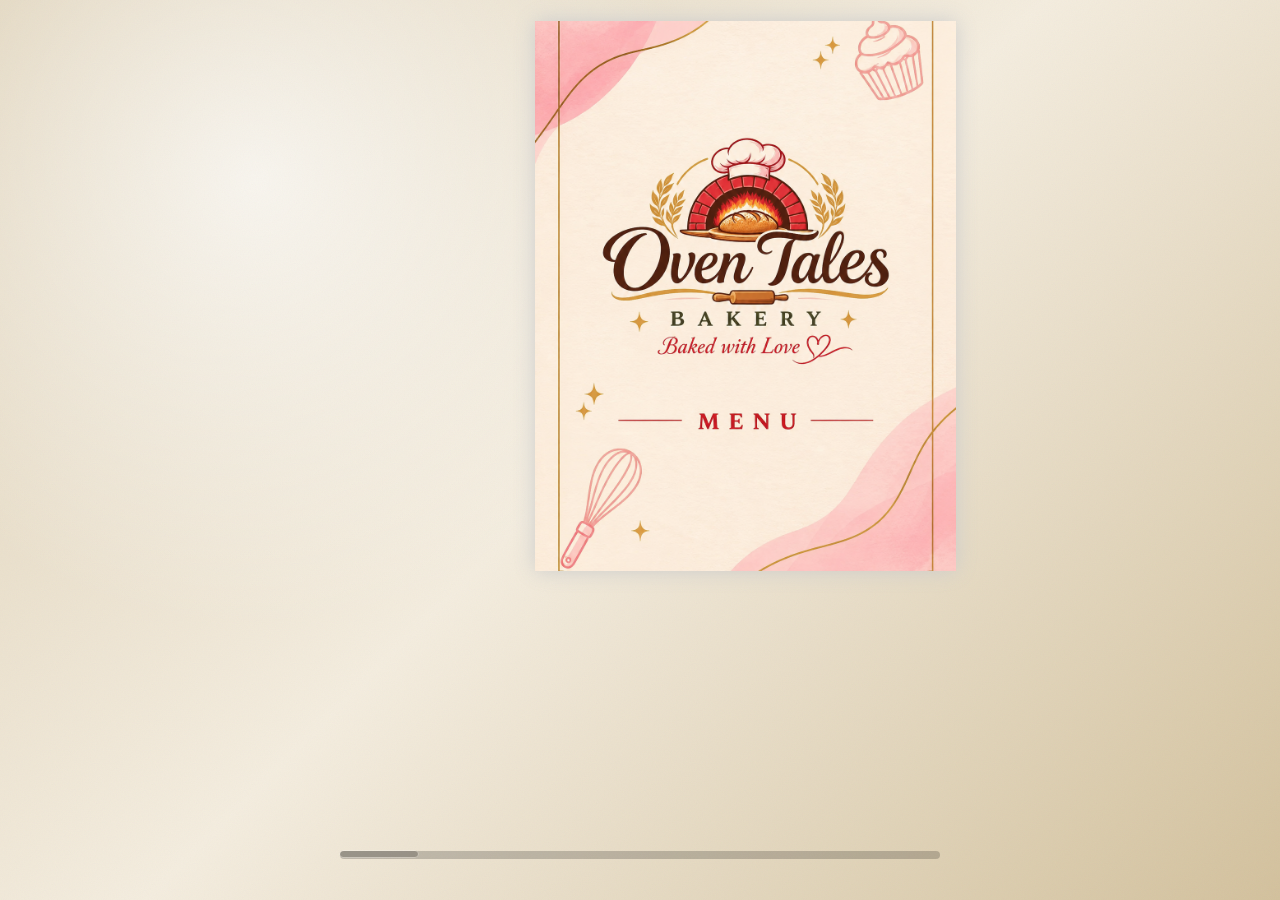
<file: index.html>
<!doctype html>
<html lang="en">
  <head>
    <script
      type="text/javascript"
      src="public/extras/jquery.min.1.7.js"
    ></script>
    <script
      type="text/javascript"
      src="public/extras/jquery-ui-1.8.20.custom.min.js"
    ></script>
    <script
      type="text/javascript"
      src="public/extras/jquery.mousewheel.min.js"
    ></script>
    <script
      type="text/javascript"
      src="public/extras/modernizr.2.5.3.min.js"
    ></script>
    <script type="text/javascript" src="public/lib/hash.js"></script>
  </head>
  <body>
    <div id="canvas">
      <!-- <div class="menu-header" aria-label="Oven Tales menu">
        <div class="brand-mark">
          <span class="brand-kicker">THE</span>
          <span class="brand-name">Oven Tales</span>
          <span class="brand-subtitle">BAKERY &amp; PATISSERIE</span>
        </div>
      </div> -->

      <div id="book-zoom">
        <div class="sample-docs">
          <!-- PAGE 1: COVER -->
          <div class="hard cover-page"></div>

          <!-- PAGE 2: MORNING BAKES -->
          <div class="hard page-2">
            <!-- <article class="page page-num-2 menu-page">
              <div class="menu-heading">
                <p class="section-number">01</p>
                <h2>Morning<br />Bakes</h2>
                <p class="section-note">Golden from the oven</p>
              </div>
              <div class="menu-list">
                <div class="menu-item">
                  <div>
                    <h3>Classic Butter Croissant</h3>
                    <p>Flaky, buttery and freshly baked layers</p>
                  </div>
                  <strong>₹145</strong>
                </div>

                <div class="menu-item">
                  <div>
                    <h3>Chocolate Croissant</h3>
                    <p>Golden pastry filled with rich chocolate</p>
                  </div>
                  <strong>₹175</strong>
                </div>

                <div class="menu-item">
                  <div>
                    <h3>Almond Croissant</h3>
                    <p>Buttery pastry topped with toasted almonds</p>
                  </div>
                  <strong>₹195</strong>
                </div>

                <div class="menu-item">
                  <div>
                    <h3>Cinnamon Roll</h3>
                    <p>Sweet cinnamon filling with cream cheese glaze</p>
                  </div>
                  <strong>₹165</strong>
                </div>

                <div class="menu-item">
                  <div>
                    <h3>Blueberry Danish</h3>
                    <p>Flaky pastry with vanilla cream and blueberries</p>
                  </div>
                  <strong>₹185</strong>
                </div>

                <div class="menu-item">
                  <div>
                    <h3>Chocolate Muffin</h3>
                    <p>Soft muffin loaded with chocolate chips</p>
                  </div>
                  <strong>₹120</strong>
                </div>
              </div>
            </article> -->
          </div>

          <!-- PAGE 3: FRESH BREADS -->
          <div class="page page-3">
            <!-- <article class="page page-num-3 menu-page warm-page">
              <div class="menu-heading">
                <p class="section-number">02</p>
                <h2>Fresh<br />Breads</h2>
                <p class="section-note">Freshly baked with love</p>
              </div>
              <div class="menu-list">
                <div class="menu-item">
                  <div>
                    <h3>Classic Sourdough</h3>
                    <p>Slow-fermented artisan bread with a crisp crust</p>
                  </div>
                  <strong>₹240</strong>
                </div>

                <div class="menu-item">
                  <div>
                    <h3>Garlic Bread</h3>
                    <p>Toasted bread with garlic butter and herbs</p>
                  </div>
                  <strong>₹150</strong>
                </div>

                <div class="menu-item">
                  <div>
                    <h3>Rosemary Focaccia</h3>
                    <p>Italian bread with olive oil and fresh rosemary</p>
                  </div>
                  <strong>₹220</strong>
                </div>

                <div class="menu-item">
                  <div>
                    <h3>French Baguette</h3>
                    <p>Traditional French bread with a crispy crust</p>
                  </div>
                  <strong>₹180</strong>
                </div>

                <div class="menu-item">
                  <div>
                    <h3>Multigrain Bread</h3>
                    <p>Wholesome bread with seeds, oats and grains</p>
                  </div>
                  <strong>₹260</strong>
                </div>

                <div class="menu-item">
                  <div>
                    <h3>Milk Bread</h3>
                    <p>Soft, fluffy and lightly sweet bread</p>
                  </div>
                  <strong>₹140</strong>
                </div>
              </div>
            </article> -->
          </div>

          <!-- PAGE 4: CAKES & PASTRIES -->
          <div class="page page-4">
            <!-- <article class="page page-num-4 menu-page">
              <div class="menu-heading">
                <p class="section-number">03</p>
                <h2>Cakes &amp;<br />Pastries</h2>
                <p class="section-note">Made for sweet moments</p>
              </div>
              <div class="menu-list">
                <div class="menu-item">
                  <div>
                    <h3>Chocolate Truffle Cake</h3>
                    <p>Rich chocolate sponge with smooth ganache</p>
                  </div>
                  <strong>₹280</strong>
                </div>

                <div class="menu-item">
                  <div>
                    <h3>Red Velvet Cake</h3>
                    <p>Soft red velvet sponge with cream cheese frosting</p>
                  </div>
                  <strong>₹290</strong>
                </div>

                <div class="menu-item">
                  <div>
                    <h3>Black Forest Cake</h3>
                    <p>Chocolate sponge, cherries and whipped cream</p>
                  </div>
                  <strong>₹260</strong>
                </div>

                <div class="menu-item">
                  <div>
                    <h3>Tiramisu</h3>
                    <p>Espresso-soaked sponge with mascarpone cream</p>
                  </div>
                  <strong>₹280</strong>
                </div>

                <div class="menu-item">
                  <div>
                    <h3>Blueberry Cheesecake</h3>
                    <p>Creamy cheesecake with blueberry topping</p>
                  </div>
                  <strong>₹295</strong>
                </div>

                <div class="menu-item">
                  <div>
                    <h3>Chocolate Éclair</h3>
                    <p>Light choux pastry filled with chocolate cream</p>
                  </div>
                  <strong>₹210</strong>
                </div>
              </div>
            </article> -->
          </div>

          <!-- PAGE 5: COOKIES & DESSERTS -->
          <div class="page page-5">
            <!-- <article class="page page-num-5 menu-page warm-page">
              <div class="menu-heading">
                <p class="section-number">04</p>
                <h2>Cookies &amp;<br />Desserts</h2>
                <p class="section-note">Little bites of happiness</p>
              </div>
              <div class="menu-list">
                <div class="menu-item">
                  <div>
                    <h3>Chocolate Chip Cookies</h3>
                    <p>Crunchy cookies loaded with chocolate chips</p>
                  </div>
                  <strong>₹90</strong>
                </div>

                <div class="menu-item">
                  <div>
                    <h3>Double Chocolate Cookies</h3>
                    <p>Rich cocoa cookies with chocolate chunks</p>
                  </div>
                  <strong>₹110</strong>
                </div>

                <div class="menu-item">
                  <div>
                    <h3>Butter Cookies</h3>
                    <p>Classic homemade cookies with buttery goodness</p>
                  </div>
                  <strong>₹80</strong>
                </div>

                <div class="menu-item">
                  <div>
                    <h3>Fudgy Brownie</h3>
                    <p>Rich, moist chocolate brownie</p>
                  </div>
                  <strong>₹150</strong>
                </div>

                <div class="menu-item">
                  <div>
                    <h3>Walnut Brownie</h3>
                    <p>Chocolate brownie topped with crunchy walnuts</p>
                  </div>
                  <strong>₹180</strong>
                </div>

                <div class="menu-item">
                  <div>
                    <h3>Chocolate Mousse</h3>
                    <p>Silky smooth chocolate dessert</p>
                  </div>
                  <strong>₹190</strong>
                </div>
              </div>
            </article> -->
          </div>

          <!-- PAGE 6: SAVOURY BITES -->
          <div class="page page-6">
            <!-- <article class="page page-num-6 menu-page">
              <div class="menu-heading">
                <p class="section-number">05</p>
                <h2>Savoury<br />Bites</h2>
                <p class="section-note">Fresh, crispy and delicious</p>
              </div>
              <div class="menu-list">
                <div class="menu-item">
                  <div>
                    <h3>Veg Puff</h3>
                    <p>Flaky pastry filled with spiced vegetables</p>
                  </div>
                  <strong>₹45</strong>
                </div>

                <div class="menu-item">
                  <div>
                    <h3>Paneer Puff</h3>
                    <p>Crispy pastry stuffed with spicy paneer filling</p>
                  </div>
                  <strong>₹65</strong>
                </div>

                <div class="menu-item">
                  <div>
                    <h3>Veg Pizza Slice</h3>
                    <p>Cheesy pizza topped with fresh vegetables</p>
                  </div>
                  <strong>₹110</strong>
                </div>

                <div class="menu-item">
                  <div>
                    <h3>Cheese Garlic Bread</h3>
                    <p>Toasted bread topped with garlic butter and cheese</p>
                  </div>
                  <strong>₹130</strong>
                </div>

                <div class="menu-item">
                  <div>
                    <h3>Veg Sandwich</h3>
                    <p>Fresh vegetables, cheese and creamy dressing</p>
                  </div>
                  <strong>₹120</strong>
                </div>

                <div class="menu-item">
                  <div>
                    <h3>Paneer Sandwich</h3>
                    <p>Grilled sandwich with seasoned paneer filling</p>
                  </div>
                  <strong>₹150</strong>
                </div>
              </div>
            </article> -->
          </div>

          <!-- PAGE 7: COFFEE & DRINKS -->
          <div class="hard">
            <article class="page page-num-7 menu-page warm-page">
              <div class="menu-heading">
                <p class="section-number">06</p>
                <h2>Coffee &amp;<br />Drinks</h2>
                <p class="section-note">The perfect pairing</p>
              </div>
              <div class="menu-list">
                <div class="menu-item">
                  <div>
                    <h3>Espresso</h3>
                    <p>Strong and rich freshly brewed coffee</p>
                  </div>
                  <strong>₹100</strong>
                </div>

                <div class="menu-item">
                  <div>
                    <h3>Cappuccino</h3>
                    <p>Espresso with steamed milk and creamy foam</p>
                  </div>
                  <strong>₹160</strong>
                </div>

                <div class="menu-item">
                  <div>
                    <h3>Café Latte</h3>
                    <p>Smooth espresso blended with steamed milk</p>
                  </div>
                  <strong>₹180</strong>
                </div>

                <div class="menu-item">
                  <div>
                    <h3>Classic Mocha</h3>
                    <p>Espresso, chocolate and steamed milk</p>
                  </div>
                  <strong>₹210</strong>
                </div>

                <div class="menu-item">
                  <div>
                    <h3>Belgian Hot Chocolate</h3>
                    <p>Rich Belgian chocolate with creamy milk</p>
                  </div>
                  <strong>₹225</strong>
                </div>

                <div class="menu-item">
                  <div>
                    <h3>Cold Coffee</h3>
                    <p>Chilled coffee blended with creamy milk</p>
                  </div>
                  <strong>₹180</strong>
                </div>

                <div class="menu-item">
                  <div>
                    <h3>Fresh Lemon Iced Tea</h3>
                    <p>Refreshing iced tea with fresh lemon</p>
                  </div>
                  <strong>₹130</strong>
                </div>
              </div>
            </article>
          </div>

          <!-- PAGE 8: SPECIALS & CONTACT -->
          <div class="hard end-page"></div>
        </div>
      </div>

      <div id="slider-bar" class="turnjs-slider">
        <div id="slider"></div>
      </div>
    </div>

    <script type="text/javascript">
      function loadApp() {
        var flipbook = $(".sample-docs");

        // Check if the CSS was already loaded

        if (flipbook.width() == 0 || flipbook.height() == 0) {
          setTimeout(loadApp, 10);
          return;
        }

        // Mousewheel

        $("#book-zoom").mousewheel(function (event, delta, deltaX, deltaY) {
          var data = $(this).data(),
            step = 6,
            flipbook = $(".sample-docs"),
            actualPos = $("#slider").slider("value") * step;

          if (typeof data.scrollX === "undefined") {
            data.scrollX = actualPos;
            data.scrollPage = flipbook.turn("page");
          }

          data.scrollX = Math.min(
            $("#slider").slider("option", "max") * step,
            Math.max(0, data.scrollX + deltaX),
          );

          var actualView = Math.round(data.scrollX / step),
            page = Math.min(
              flipbook.turn("pages"),
              Math.max(1, actualView * 2 - 2),
            );

          if ($.inArray(data.scrollPage, flipbook.turn("view", page)) == -1) {
            data.scrollPage = page;
            flipbook.turn("page", page);
          }

          if (data.scrollTimer) clearInterval(data.scrollTimer);

          data.scrollTimer = setTimeout(function () {
            data.scrollX = undefined;
            data.scrollPage = undefined;
            data.scrollTimer = undefined;
          }, 1000);
        });

        // Slider

        $("#slider").slider({
          min: 1,
          max: 100,

          start: function (event, ui) {
            if (!window._thumbPreview) {
              _thumbPreview = $("<div />", { class: "thumbnail" }).html(
                "<div></div>",
              );
              setPreview(ui.value);
              _thumbPreview.appendTo($(ui.handle));
            } else setPreview(ui.value);

            moveBar(false);
          },

          slide: function (event, ui) {
            setPreview(ui.value);
          },

          stop: function () {
            if (window._thumbPreview) _thumbPreview.removeClass("show");

            $(".sample-docs").turn(
              "page",
              Math.max(1, $(this).slider("value") * 2 - 2),
            );
          },
        });

        // URIs

        Hash.on("^page\/([0-9]*)$", {
          yep: function (path, parts) {
            var page = parts[1];

            if (page !== undefined) {
              if ($(".sample-docs").turn("is"))
                $(".sample-docs").turn("page", page);
            }
          },
          nop: function (path) {
            if ($(".sample-docs").turn("is")) $(".sample-docs").turn("page", 1);
          },
        });

        // Arrows

        $(document).keydown(function (e) {
          var previous = 37,
            next = 39;

          switch (e.keyCode) {
            case previous:
              $(".sample-docs").turn("previous");

              break;
            case next:
              $(".sample-docs").turn("next");

              break;
          }
        });

        // Create the flipbook

        flipbook
          .turn({
            elevation: 50,
            acceleration: false,
            gradients: true,
            autoCenter: true,
            duration: 1000,
            width: 842,
            height: 550,
            pages: 6,
            when: {
              turning: function (e, page, view) {
                var book = $(this),
                  currentPage = book.turn("page"),
                  pages = book.turn("pages");

                if (currentPage > 3 && currentPage < pages - 3) {
                  if (page == 1) {
                    book.turn("page", 2).turn("stop").turn("page", page);
                    e.preventDefault();
                    return;
                  } else if (page == pages) {
                    book
                      .turn("page", pages - 1)
                      .turn("stop")
                      .turn("page", page);
                    e.preventDefault();
                    return;
                  }
                } else if (page > 3 && page < pages - 3) {
                  if (currentPage == 1) {
                    book.turn("page", 2).turn("stop").turn("page", page);
                    e.preventDefault();
                    return;
                  } else if (currentPage == pages) {
                    book
                      .turn("page", pages - 1)
                      .turn("stop")
                      .turn("page", page);
                    e.preventDefault();
                    return;
                  }
                }

                Hash.go("page/" + page).update();

                if (page == 1 || page == pages) $(".sample-docs .tabs").hide();
              },

              turned: function (e, page, view) {
                var book = $(this);

                $("#slider").slider("value", getViewNumber(book, page));

                if (page != 1 && page != book.turn("pages"))
                  $(".sample-docs .tabs").fadeIn(500);
                else $(".sample-docs .tabs").hide();

                book.turn("center");
              },

              start: function (e, pageObj) {
                moveBar(true);
              },

              end: function (e, pageObj) {
                var book = $(this);

                setTimeout(function () {
                  $("#slider").slider("value", getViewNumber(book));
                }, 1);

                moveBar(false);
              },

              //   missing: function (e, pages) {
              //     for (var i = 0; i < pages.length; i++)
              //       addPage(pages[i], $(this));
              //   },
            },
          })
          .turn("page", 1);

        $("#slider").slider("option", "max", numberOfViews(flipbook));

        flipbook.addClass("animated");

        // Show canvas

        $("#canvas").css({ visibility: "visible" });
      }

      // Hide canvas

      $("#canvas").css({ visibility: "hidden" });

      yepnope({
        test: Modernizr.csstransforms,
        yep: ["public/lib/turn.min.js", "public/css/jquery.ui.css"],
        nope: [
          "public/lib/turn.html4.min.js",
          "public/css/jquery.ui.html4.css",
        ],
        both: ["public/css/docs.css", "public/js/docs.js", "./index.css"],
        complete: loadApp,
      });
    </script>
  </body>
</html>
</file>
